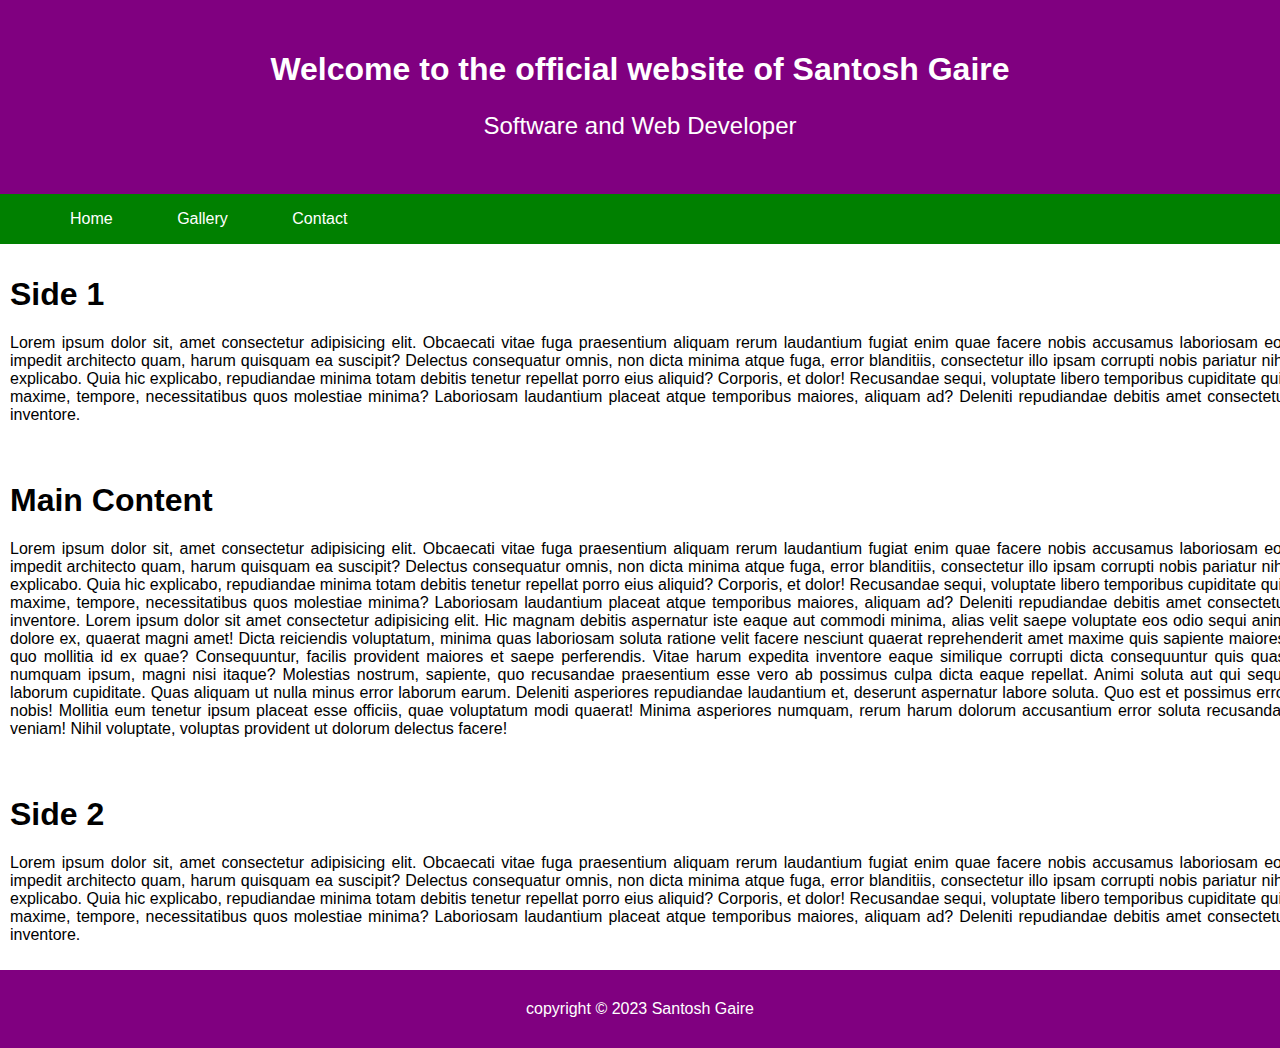
<file: CSS_portfolio/index.html>
<!DOCTYPE html>
<html lang="en">

<head>
    <meta charset="UTF-8">
    <meta name="viewport" content="width=device-width, initial-scale=1.0">
    <title>Profile</title>
    <link rel="stylesheet" href="./style.css">
</head>

<body>
    <header>
        <h1>Welcome to the official website of Santosh Gaire</h1>
        <p>Software and Web Developer</p>
    </header>

    <nav>
        <ul>
            <a href="index.html">
                <li>Home</li>
            </a>
            <a href="gallery.html">
                <li>Gallery</li>
            </a>
            <a href="contact.html">
                <li>Contact</li>
            </a>
        </ul>
    </nav>

    <section>
        <div class="row">
            <div class="column side">
                <h1>Side 1</h1>
                <p>Lorem ipsum dolor sit, amet consectetur adipisicing elit. Obcaecati vitae fuga praesentium aliquam
                    rerum
                    laudantium fugiat enim quae facere nobis accusamus laboriosam eos impedit architecto quam, harum
                    quisquam ea suscipit?
                    Delectus consequatur omnis, non dicta minima atque fuga, error blanditiis, consectetur illo ipsam
                    corrupti nobis pariatur nihil explicabo. Quia hic explicabo, repudiandae minima totam debitis
                    tenetur
                    repellat porro eius aliquid?
                    Corporis, et dolor! Recusandae sequi, voluptate libero temporibus cupiditate quis maxime, tempore,
                    necessitatibus quos molestiae minima? Laboriosam laudantium placeat atque temporibus maiores,
                    aliquam
                    ad? Deleniti repudiandae debitis amet consectetur inventore. </p>
            </div>

            <div class="column middle">
                <h1>Main Content</h1>
                <p>Lorem ipsum dolor sit, amet consectetur adipisicing elit. Obcaecati vitae fuga praesentium aliquam
                    rerum
                    laudantium fugiat enim quae facere nobis accusamus laboriosam eos impedit architecto quam, harum
                    quisquam ea suscipit?
                    Delectus consequatur omnis, non dicta minima atque fuga, error blanditiis, consectetur illo ipsam
                    corrupti nobis pariatur nihil explicabo. Quia hic explicabo, repudiandae minima totam debitis
                    tenetur
                    repellat porro eius aliquid?
                    Corporis, et dolor! Recusandae sequi, voluptate libero temporibus cupiditate quis maxime, tempore,
                    necessitatibus quos molestiae minima? Laboriosam laudantium placeat atque temporibus maiores,
                    aliquam
                    ad? Deleniti repudiandae debitis amet consectetur inventore. Lorem ipsum dolor sit amet consectetur
                    adipisicing elit. Hic magnam debitis aspernatur iste eaque aut commodi minima, alias velit saepe
                    voluptate eos odio sequi animi dolore ex, quaerat magni amet!
                    Dicta reiciendis voluptatum, minima quas laboriosam soluta ratione velit facere nesciunt quaerat
                    reprehenderit amet maxime quis sapiente maiores, quo mollitia id ex quae? Consequuntur, facilis
                    provident maiores et saepe perferendis.
                    Vitae harum expedita inventore eaque similique corrupti dicta consequuntur quis quas, numquam ipsum,
                    magni nisi itaque? Molestias nostrum, sapiente, quo recusandae praesentium esse vero ab possimus
                    culpa dicta eaque repellat.
                    Animi soluta aut qui sequi, laborum cupiditate. Quas aliquam ut nulla minus error laborum earum.
                    Deleniti asperiores repudiandae laudantium et, deserunt aspernatur labore soluta. Quo est et
                    possimus error nobis!
                    Mollitia eum tenetur ipsum placeat esse officiis, quae voluptatum modi quaerat! Minima asperiores
                    numquam, rerum harum dolorum accusantium error soluta recusandae veniam! Nihil voluptate, voluptas
                    provident ut dolorum delectus facere! </p>
            </div>

            <div class="column last">
                <h1>Side 2</h1>
                <p>Lorem ipsum dolor sit, amet consectetur adipisicing elit. Obcaecati vitae fuga praesentium aliquam
                    rerum
                    laudantium fugiat enim quae facere nobis accusamus laboriosam eos impedit architecto quam, harum
                    quisquam ea suscipit?
                    Delectus consequatur omnis, non dicta minima atque fuga, error blanditiis, consectetur illo ipsam
                    corrupti nobis pariatur nihil explicabo. Quia hic explicabo, repudiandae minima totam debitis
                    tenetur
                    repellat porro eius aliquid?
                    Corporis, et dolor! Recusandae sequi, voluptate libero temporibus cupiditate quis maxime, tempore,
                    necessitatibus quos molestiae minima? Laboriosam laudantium placeat atque temporibus maiores,
                    aliquam
                    ad? Deleniti repudiandae debitis amet consectetur inventore. </p>
            </div>
        </div>
    </section>
    <footer>
        <p>copyright &copy; 2023 Santosh Gaire</p>
    </footer>
</body>

</html>
</file>
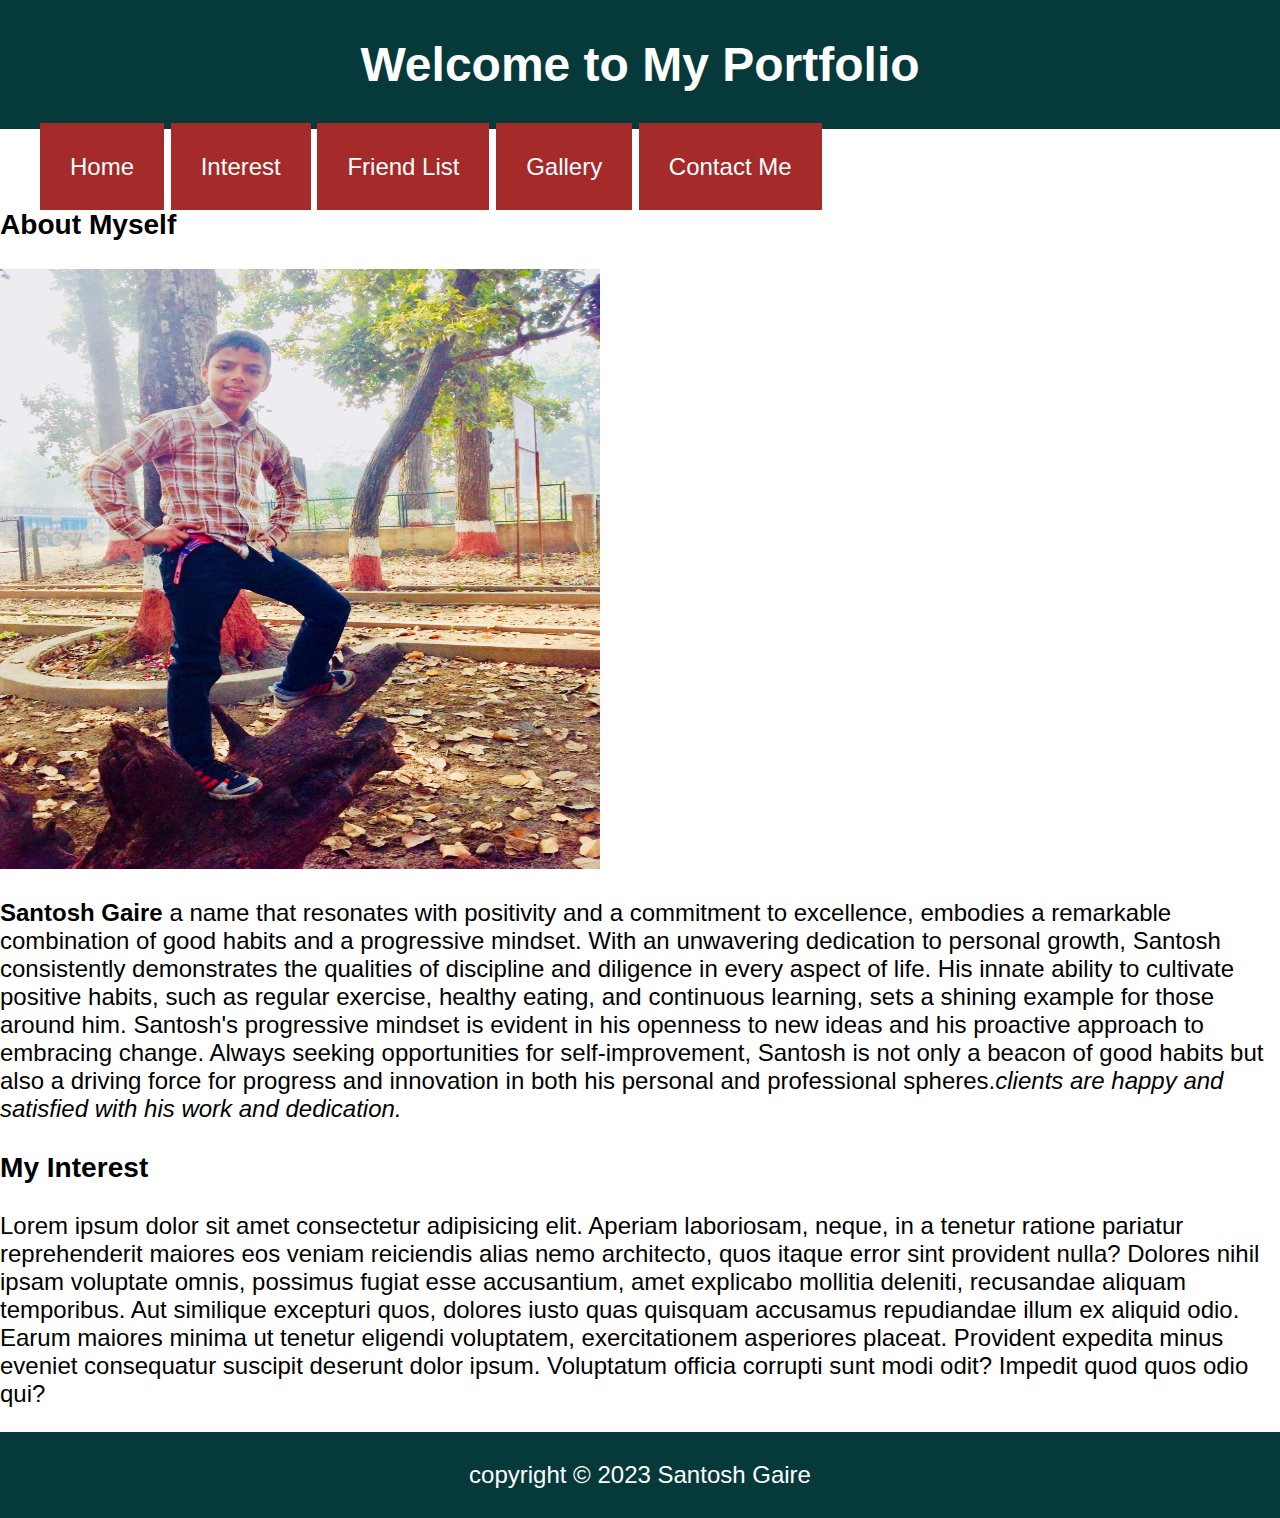
<file: portfolio_html/index.html>
<!DOCTYPE html>
<html lang="en">

<head>
    <meta charset="UTF-8">
    <meta name="viewport" content="width=device-width, initial-scale=1.0">
    <title>profile</title>
    <style>
        body {
            margin: 0;
            box-sizing: border-box;
            font-family: 'Poppins', sans-serif;
            font-size: 1.5rem;
        }

        header, footer {
            padding: 5px;
            text-align: center;
            background-color: rgb(5, 57, 58);
            color: white;
            margin: 0;
        }

        nav ul li{
            display: inline;
            padding: 30px;
            background-color:brown;
        }

        nav ul li a{
            color: #fff ;
            text-decoration: none;
        }
        
    </style>
</head>

<body>
    <header>
        <h1>Welcome to My Portfolio</h1>
    </header>
    <nav>
        <ul>
            <li><a href="./index.html">Home</a></li>
            <li><a href="./interest.html">Interest</a></li>
            <li><a href="./frnd_list.html">Friend List</a></li>
            <li><a href="./gallery.html">Gallery</a></li>
            <li><a href="./contact.html">Contact Me</a></li>
        </ul>

    </nav>

    <section>
        <h3>About Myself</h3>
        <img src="../from_google_drive.jpeg" alt="my photo" height="600px" width="600px">
        <p>
            <b>Santosh Gaire</b>
            a name that resonates with positivity and a commitment to excellence, embodies a remarkable combination of
            good habits
            and a progressive mindset. With an unwavering dedication to personal growth, Santosh consistently
            demonstrates the qualities
            of discipline and diligence in every aspect of life. His innate ability to cultivate positive habits, such
            as regular exercise,
            healthy eating, and continuous learning, sets a shining example for those around him. Santosh's progressive
            mindset is evident
            in his openness to new ideas and his proactive approach to embracing change. Always seeking opportunities
            for self-improvement,
            Santosh is not only a beacon of good habits but also a driving force for progress and innovation in both his
            personal and
            professional spheres.<i>clients are happy and satisfied with his work and dedication. </i>
        </p>
    </section>

    <section>
        <h3>My Interest</h3>
        <p>
            Lorem ipsum dolor sit amet consectetur adipisicing elit. Aperiam laboriosam, neque, in a tenetur ratione
            pariatur reprehenderit maiores eos veniam reiciendis alias nemo architecto, quos itaque error sint provident
            nulla?
            Dolores nihil ipsam voluptate omnis, possimus fugiat esse accusantium, amet explicabo mollitia deleniti,
            recusandae aliquam temporibus. Aut similique excepturi quos, dolores iusto quas quisquam accusamus
            repudiandae illum ex aliquid odio.
            Earum maiores minima ut tenetur eligendi voluptatem, exercitationem asperiores placeat. Provident expedita
            minus eveniet consequatur suscipit deserunt dolor ipsum. Voluptatum officia corrupti sunt modi odit? Impedit
            quod quos odio qui?
        </p>
    </section>

    <footer>
        <p>copyright &copy; 2023 Santosh Gaire</p>
    </footer>
</body>

</html>
</file>
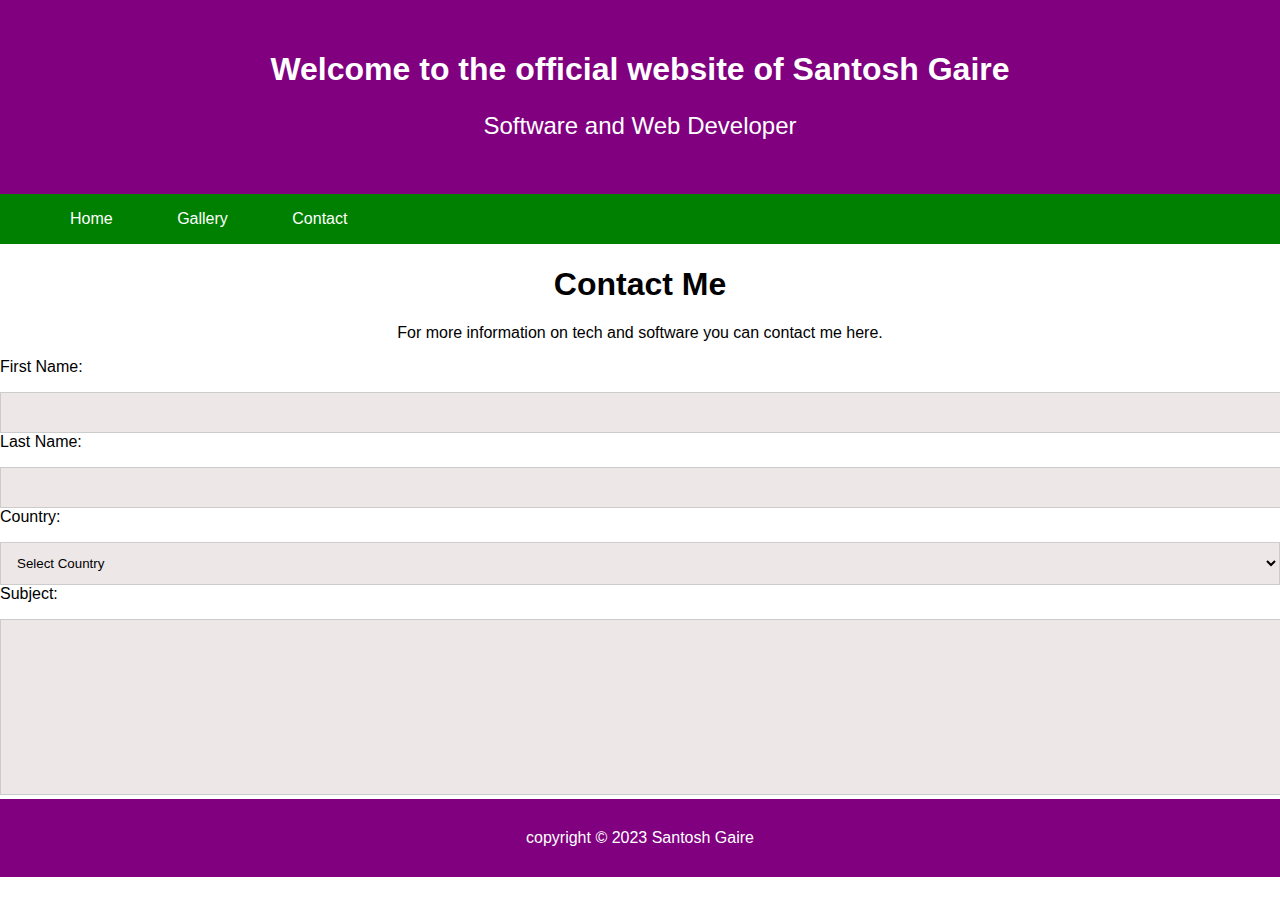
<file: CSS_portfolio/contact.html>
<!DOCTYPE html>
<html lang="en">

<head>
    <meta charset="UTF-8">
    <meta name="viewport" content="width=device-width, initial-scale=1.0">
    <title>Profile</title>
    <link rel="stylesheet" href="./style.css">
</head>

<body>
    <header>
        <h1>Welcome to the official website of Santosh Gaire</h1>
        <p>Software and Web Developer</p>
    </header>

    <nav>
        <ul>
            <a href="index.html">
                <li>Home</li>
            </a>
            <a href="gallery.html">
                <li>Gallery</li>
            </a>
            <a href="contact.html">
                <li>Contact</li>
            </a>
        </ul>
    </nav>

    <div class="container">
        <div style="text-align: center;">
        <h1>Contact Me</h1>
        <p>For more information on tech and software you can contact me here.</p>

    </div>

    <form action="index">
        <label for="fname">First Name:</label>
        <input type="text" name="fname" id="fname">
        
        <label for="lname">Last Name:</label>
        <input type="text" name="lname" id="lname">

        <label for="country">Country:</label>
        <select id="country">
            <option value="#">Select Country</option>
            <option>Nepal</option>
            <option>India</option>
            <option>China</option>
        </select>
        <label for="subject">Subject: </label>
        <textarea  id="subject" cols="30" rows="10"></textarea>

    </form>
    </div>

    <footer>
        <p>copyright &copy; 2023 Santosh Gaire</p>
    </footer>
</body>

</html>
</file>
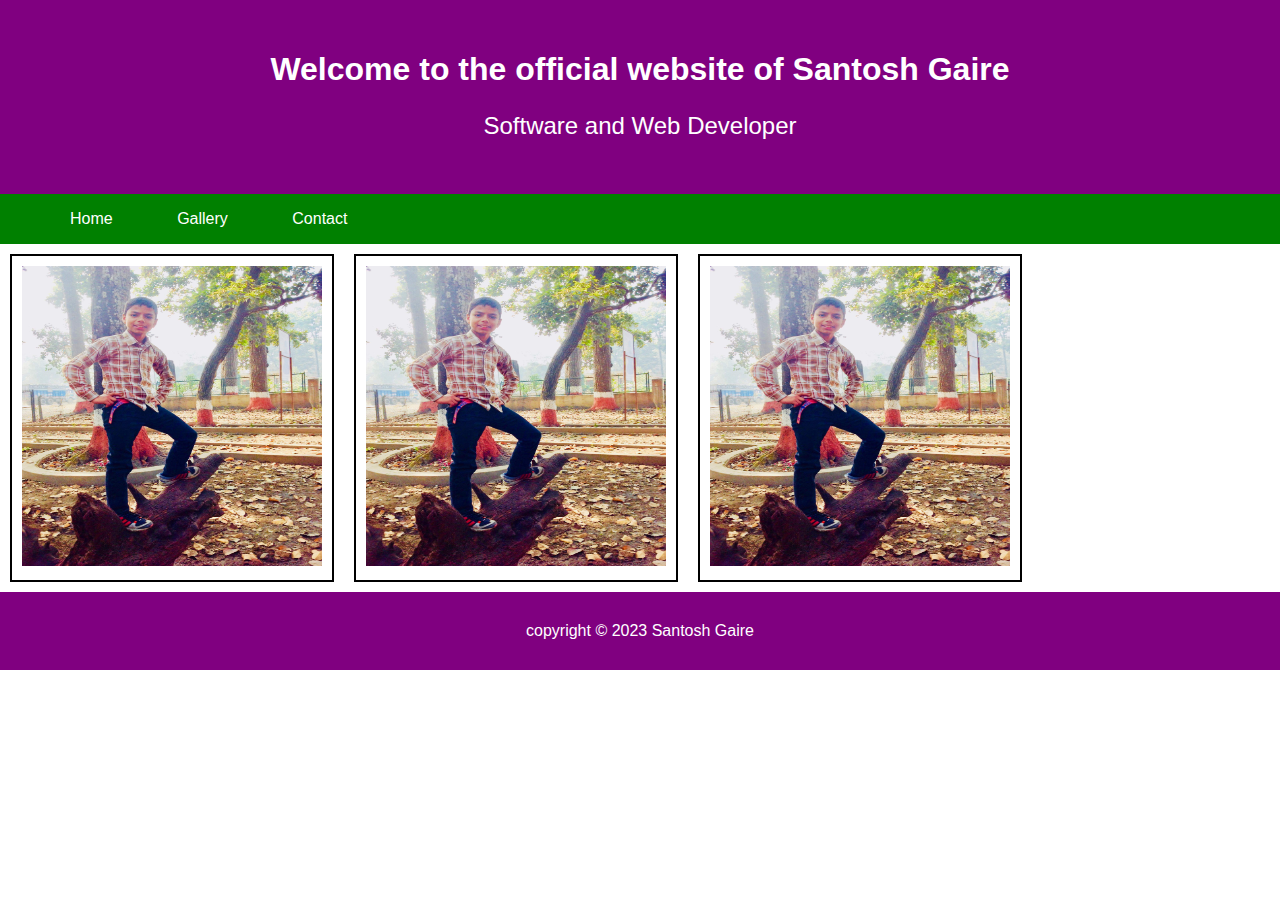
<file: CSS_portfolio/gallery.html>
<!DOCTYPE html>
<html lang="en">

<head>
    <meta charset="UTF-8">
    <meta name="viewport" content="width=device-width, initial-scale=1.0">
    <title>Profile</title>
    <link rel="stylesheet" href="./style.css">
    <style>
        /* .gallery{
            float: left;
            padding: 10px;
            border: black solid 2px;
            margin: 10px;
        }

        .gallery:hover{
            border: red solid 2px;
        } */
    </style>
</head>

<body>
    <header>
        <h1>Welcome to the official website of Santosh Gaire</h1>
        <p>Software and Web Developer</p>
    </header>

    <nav>
        <ul>
            <a href="index.html">
                <li>Home</li>
            </a>
            <a href="gallery.html">
                <li>Gallery</li>
            </a>
            <a href="contact.html">
                <li>Contact</li>
            </a>
        </ul>
    </nav>

    <div class="gallery">
        <a href="../from_google_drive.jpeg">
            <img src="../from_google_drive.jpeg" alt="pohoto of author" height="300px" width="300px">
        </a>
    </div>

    <div class="gallery">
        <a href="../from_google_drive.jpeg">
            <img src="../from_google_drive.jpeg" alt="pohoto of author" height="300px" width="300px">
        </a>
    </div>

    <div class="gallery">
        <a href="../from_google_drive.jpeg">
            <img src="../from_google_drive.jpeg" alt="pohoto of author" height="300px" width="300px">
        </a>
    </div>


    <footer>
        <p>copyright &copy; 2023 Santosh Gaire</p>
    </footer>
</body>

</html>
</file>
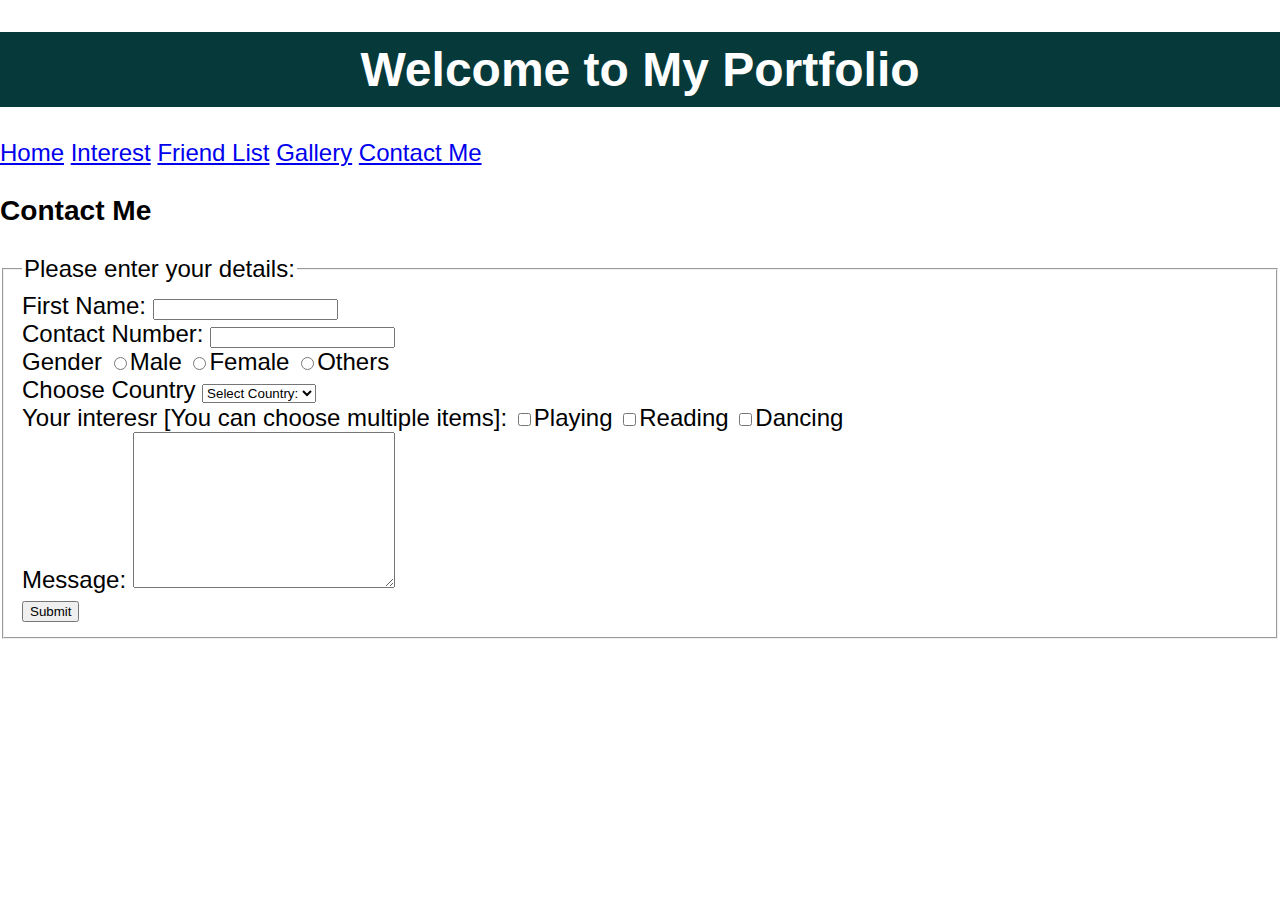
<file: portfolio_html/contact.html>
<!DOCTYPE html>
<html lang="en">

<head>
    <meta charset="UTF-8">
    <meta name="viewport" content="width=device-width, initial-scale=1.0">
    <title>Contact</title>
    <style>
        body {
            margin: 0;
            box-sizing: border-box;
            font-family: 'Poppins', sans-serif;
            font-size: 1.5rem;
        }
        h1 {
            padding: 10px;
            text-align: center;
            background-color: rgb(5, 57, 58);
            color: white;
        }
    </style>
</head>

<body>
    <header>
        <h1>Welcome to My Portfolio</h1>
    </header>
    <nav>
        <a href="./index.html">Home</a>
        <a href="./interest.html">Interest</a>
        <a href="./frnd_list.html">Friend List</a>
        <a href="./gallery.html">Gallery</a>
        <a href="./contact.html">Contact Me</a>
    </nav>
    <h3>Contact Me</h3>
    <form action="nthg">
        <fieldset>
            <legend>Please enter your details:</legend>

            <label for="firstName">First Name: </label>
            <input type="text" name="firstname"><br>
            
            <label for="">Contact Number: </label>
            <input type="number" name="phoneNumber"><br>

            <label for="gender">Gender</label>
            <input type="radio" name="gender">Male
            <input type="radio" name="gender">Female
            <input type="radio" name="gender">Others <br>

            <label for="country">Choose Country</label>
            <select>
                <option value="">Select Country: </option>
                <option value="">Nepal</option>
                <option value="">India</option>
                <option value="">China</option>
            </select> <br>

            <label for="">Your interesr [You can choose multiple items]: </label>
            <input type="checkbox" name="playing">Playing
            <input type="checkbox" name="Reading">Reading
            <input type="checkbox" name="Dancing">Dancing <br>

            <label for="message">Message: </label>
            <textarea name="message" id="message" cols="30" rows="10"></textarea> <br>

            <button>
                Submit
            </button>
        </fieldset>
    </form>
</body>

</html>
</file>
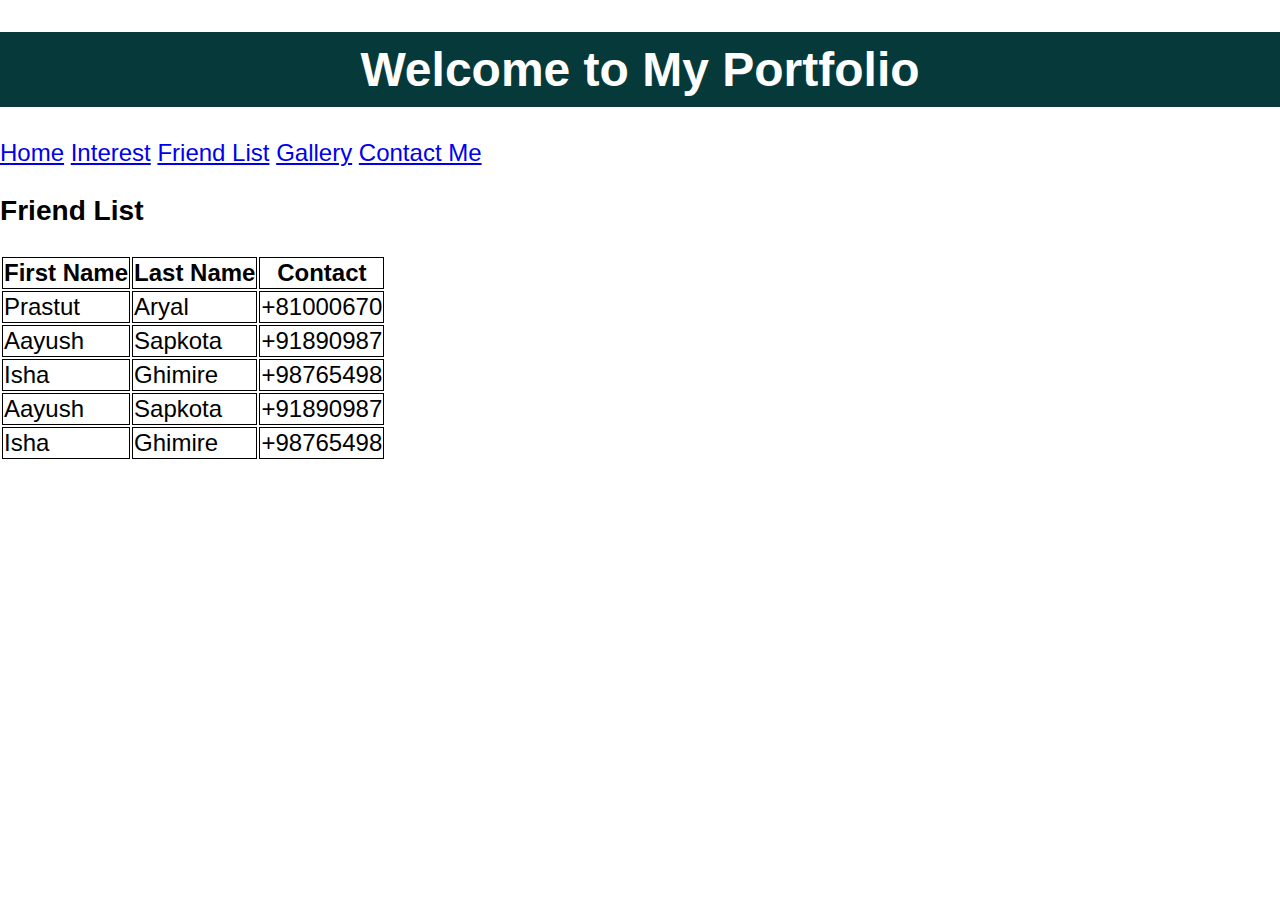
<file: portfolio_html/frnd_list.html>
<!DOCTYPE html>
<html lang="en">

<head>
    <meta charset="UTF-8">
    <meta name="viewport" content="width=device-width, initial-scale=1.0">
    <title>Friend List</title>
    <style>
        body {
            margin: 0;
            box-sizing: border-box;
            font-family: 'Poppins', sans-serif;
            font-size: 1.5rem;
        }

        th,
        tr,
        td {
            border: black solid 1px;
        }
        h1 {
            padding: 10px;
            text-align: center;
            background-color: rgb(5, 57, 58);
            color: white;
        }
    </style>
</head>

<body>
    <header>
        <h1>Welcome to My Portfolio</h1>
    </header>
    <nav>
        <a href="./index.html">Home</a>
        <a href="./interest.html">Interest</a>
        <a href="./frnd_list.html">Friend List</a>
        <a href="./gallery.html">Gallery</a>
        <a href="./contact.html">Contact Me</a>
    </nav>
    <h3>Friend List </h3>
    <table>
        <tr>
            <th>First Name</th>
            <th>Last Name</th>
            <th colspan="2">Contact</th>
        </tr>

        <tr>
            <td>Prastut</td>
            <td>Aryal</td>
            <td>+81000670</td>
        </tr>

        <tr>
            <td>Aayush</td>
            <td>Sapkota</td>
            <td>+91890987</td>
        </tr>

        <tr>
            <td>Isha</td>
            <td>Ghimire</td>
            <td>+98765498</td>
        </tr>

        <tr>
            <td>Aayush</td>
            <td>Sapkota</td>
            <td>+91890987</td>
        </tr>

        <tr>
            <td>Isha</td>
            <td>Ghimire</td>
            <td>+98765498</td>
        </tr>
    </table>
</body>

</html>
</file>
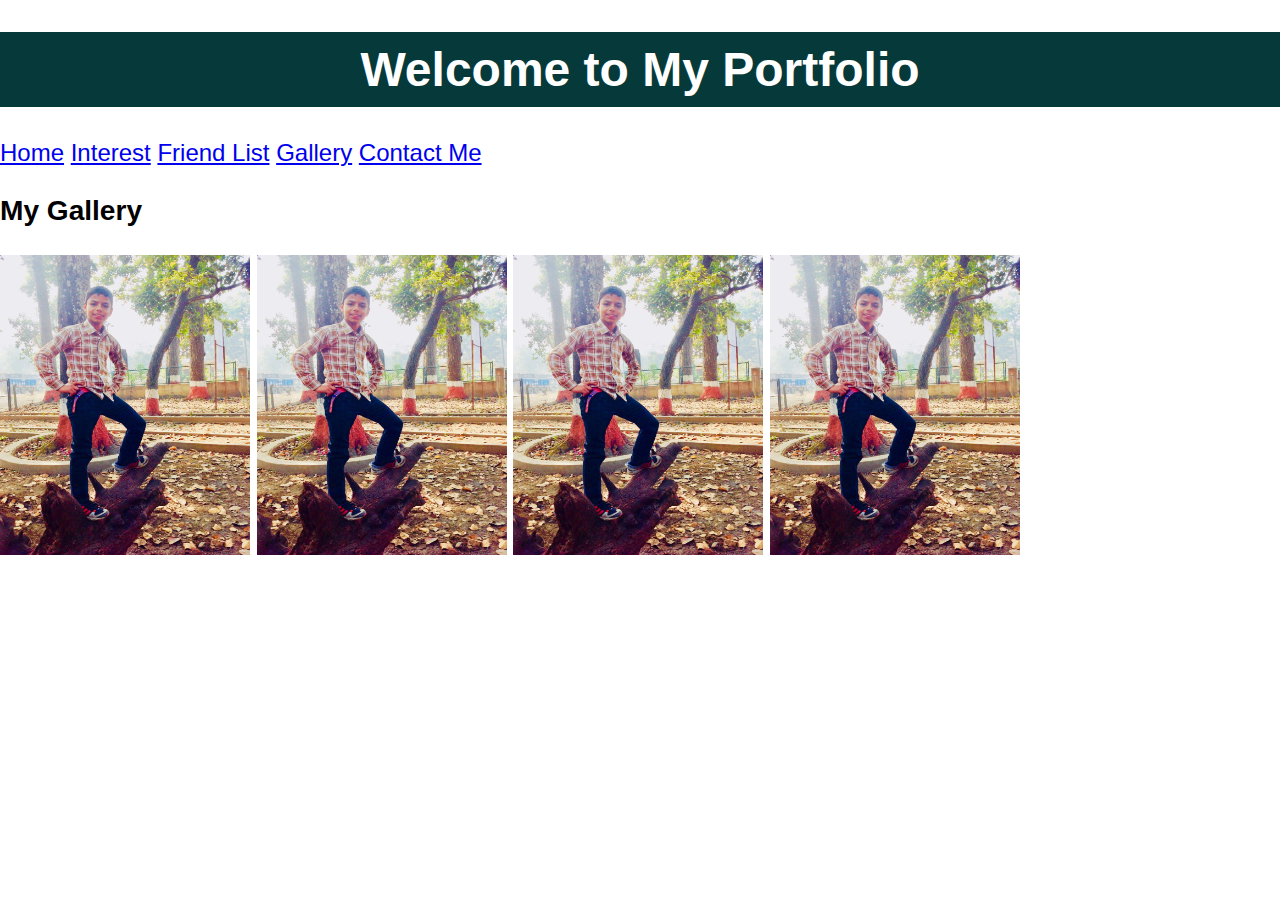
<file: portfolio_html/gallery.html>
<!DOCTYPE html>
<html lang="en">

<head>
    <meta charset="UTF-8">
    <meta name="viewport" content="width=device-width, initial-scale=1.0">
    <title>Gallery</title>
    <style>
        body {
            margin: 0;
            box-sizing: border-box;
            font-family: 'Poppins', sans-serif;
            font-size: 1.5rem;
        }
        h1 {
            padding: 10px;
            text-align: center;
            background-color: rgb(5, 57, 58);
            color: white;
        }
    </style>
</head>

<body>
    <header>
        <h1>Welcome to My Portfolio</h1>
    </header>
    <nav>
        <a href="./index.html">Home</a>
        <a href="./interest.html">Interest</a>
        <a href="./frnd_list.html">Friend List</a>
        <a href="./gallery.html">Gallery</a>
        <a href="./contact.html">Contact Me</a>
    </nav>

    <h3> My Gallery</h3>
    <a href="../from_google_drive.jpeg"> <img src="../from_google_drive.jpeg" height="300" width="250" /></a>
    <a href="../from_google_drive.jpeg"> <img src="../from_google_drive.jpeg" height="300" width="250" /></a>
    <a href="../from_google_drive.jpeg"> <img src="../from_google_drive.jpeg" height="300" width="250" /></a>
    <a href="../from_google_drive.jpeg"> <img src="../from_google_drive.jpeg" height="300" width="250" /></a>
    
</body>
</file>
<file: CSS_portfolio/style.css>
body{
    margin: 0;
    box-sizing: border-box;
    font-family:'Times New Roman', Times, serif;
    font-family:'Lucida Sans', 'Lucida Sans Regular', 'Lucida Grande', 'Lucida Sans Unicode', Geneva, Verdana, sans-serif;
}

header{
    background-color:purple;
    color: white;
    width: 100%;
    text-align: center;
    padding: 30px 0;
}

header p{
    font-size: 1.5rem;
}

nav {
    background-color: green;
    overflow: hidden;
}

nav ul li{
    display: inline;
}

nav a{
    text-decoration: none;
    color: white;
    padding: 30px;
}

nav a:hover{
    background-color: gold;
    color: purple;
}

.column{
    float: left;
    padding: 10px;
    text-align: justify;
}
.column.side{
    width: 18%;
}

.column.middle{
    width: 60%;
}

.column.last{
    width: 18%;
}


footer p{
    clear: both;
    background-color:purple;
    color: white;
    width: 100%;
    text-align: center;
    padding: 30px 0;
    margin: 0;
}


@media screen and (max-width: 1502px) {
    .column.side, .column.middle, .column.last{
        width: 100%;
    }
}


/* gallery part */
.gallery{
    float: left;
    padding: 10px;
    border: black solid 2px;
    margin: 10px;
}

.gallery:hover{
    border: red solid 2px;
}

/* div inside gallery */
.desc p{
    background-color: bisque;
    margin: 0;
    padding: 20px;
}


/* contact area */
input[type=text], select, textarea{
    width: 100%;
    background-color: rgb(238, 231, 232);
    padding: 12px;
    border: 1px solid #ccc;
    margin-top: 6px;
    margin-top: 16px;
    resize: vertical;
}

input[type=submit]{
    background-color: purple;
    color: white;
    padding: 15px;
    cursor: pointer;
    margin: 1px;
    border-radius: 50px;
    border: none;
}
</file>
